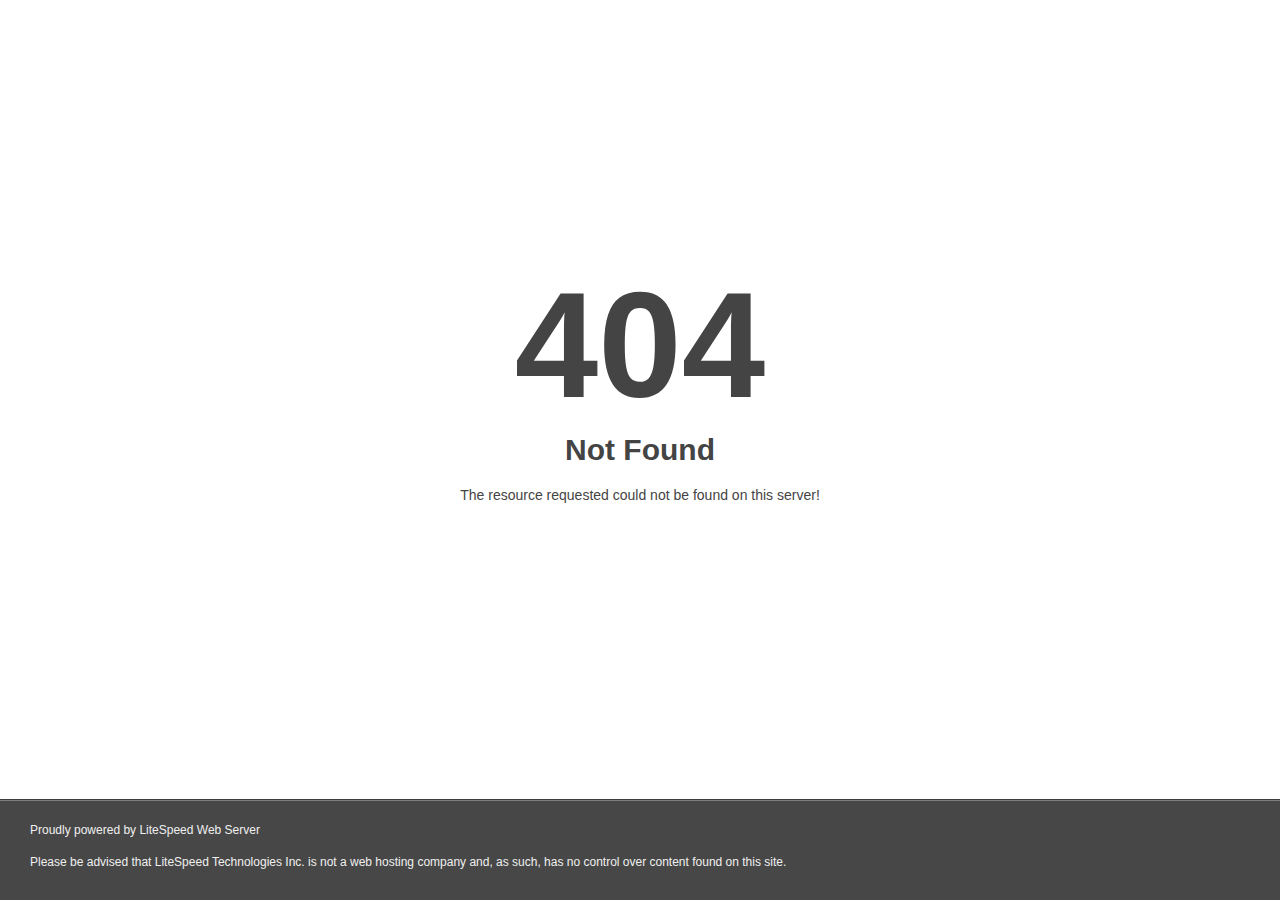
<file: css/owl.video.play.html>
<!DOCTYPE html>
<html style="height:100%">
<head>
<meta name="viewport" content="width=device-width, initial-scale=1, shrink-to-fit=no" />
<title> 404 Not Found
</title><style>@media (prefers-color-scheme:dark){body{background-color:#000!important}}</style></head>
<body style="color: #444; margin:0;font: normal 14px/20px Arial, Helvetica, sans-serif; height:100%; background-color: #fff;">
<div style="height:auto; min-height:100%; ">     <div style="text-align: center; width:800px; margin-left: -400px; position:absolute; top: 30%; left:50%;">
        <h1 style="margin:0; font-size:150px; line-height:150px; font-weight:bold;">404</h1>
<h2 style="margin-top:20px;font-size: 30px;">Not Found
</h2>
<p>The resource requested could not be found on this server!</p>
</div></div><div style="color:#f0f0f0; font-size:12px;margin:auto;padding:0px 30px 0px 30px;position:relative;clear:both;height:100px;margin-top:-101px;background-color:#474747;border-top: 1px solid rgba(0,0,0,0.15);box-shadow: 0 1px 0 rgba(255, 255, 255, 0.3) inset;">
<br>Proudly powered by LiteSpeed Web Server<p>Please be advised that LiteSpeed Technologies Inc. is not a web hosting company and, as such, has no control over content found on this site.</p></div></body></html>
</file>
